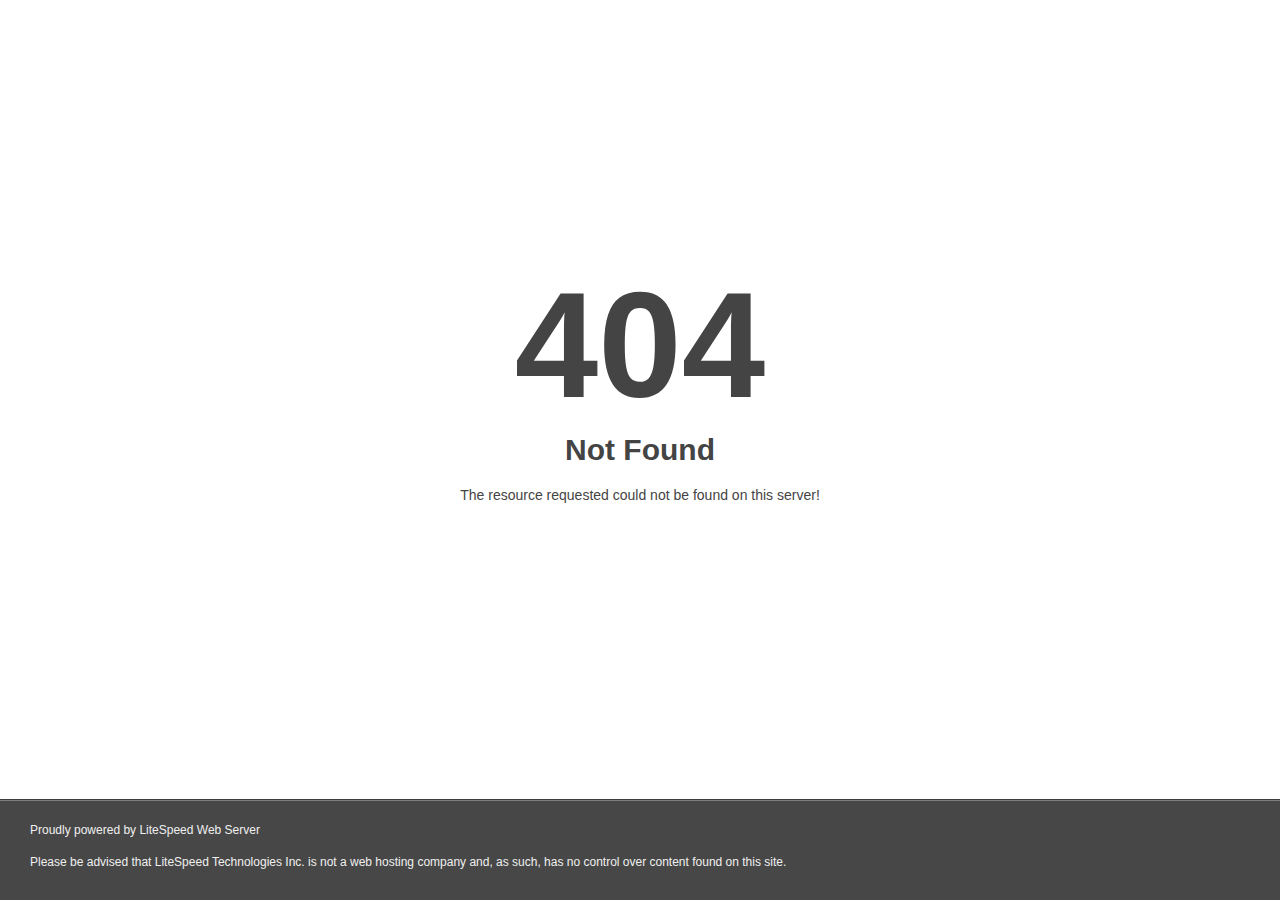
<file: css/owl.video.play.html>
<!DOCTYPE html>
<html style="height:100%">
<head>
<meta name="viewport" content="width=device-width, initial-scale=1, shrink-to-fit=no" />
<title> 404 Not Found
</title><style>@media (prefers-color-scheme:dark){body{background-color:#000!important}}</style></head>
<body style="color: #444; margin:0;font: normal 14px/20px Arial, Helvetica, sans-serif; height:100%; background-color: #fff;">
<div style="height:auto; min-height:100%; ">     <div style="text-align: center; width:800px; margin-left: -400px; position:absolute; top: 30%; left:50%;">
        <h1 style="margin:0; font-size:150px; line-height:150px; font-weight:bold;">404</h1>
<h2 style="margin-top:20px;font-size: 30px;">Not Found
</h2>
<p>The resource requested could not be found on this server!</p>
</div></div><div style="color:#f0f0f0; font-size:12px;margin:auto;padding:0px 30px 0px 30px;position:relative;clear:both;height:100px;margin-top:-101px;background-color:#474747;border-top: 1px solid rgba(0,0,0,0.15);box-shadow: 0 1px 0 rgba(255, 255, 255, 0.3) inset;">
<br>Proudly powered by LiteSpeed Web Server<p>Please be advised that LiteSpeed Technologies Inc. is not a web hosting company and, as such, has no control over content found on this site.</p></div></body></html>
</file>
